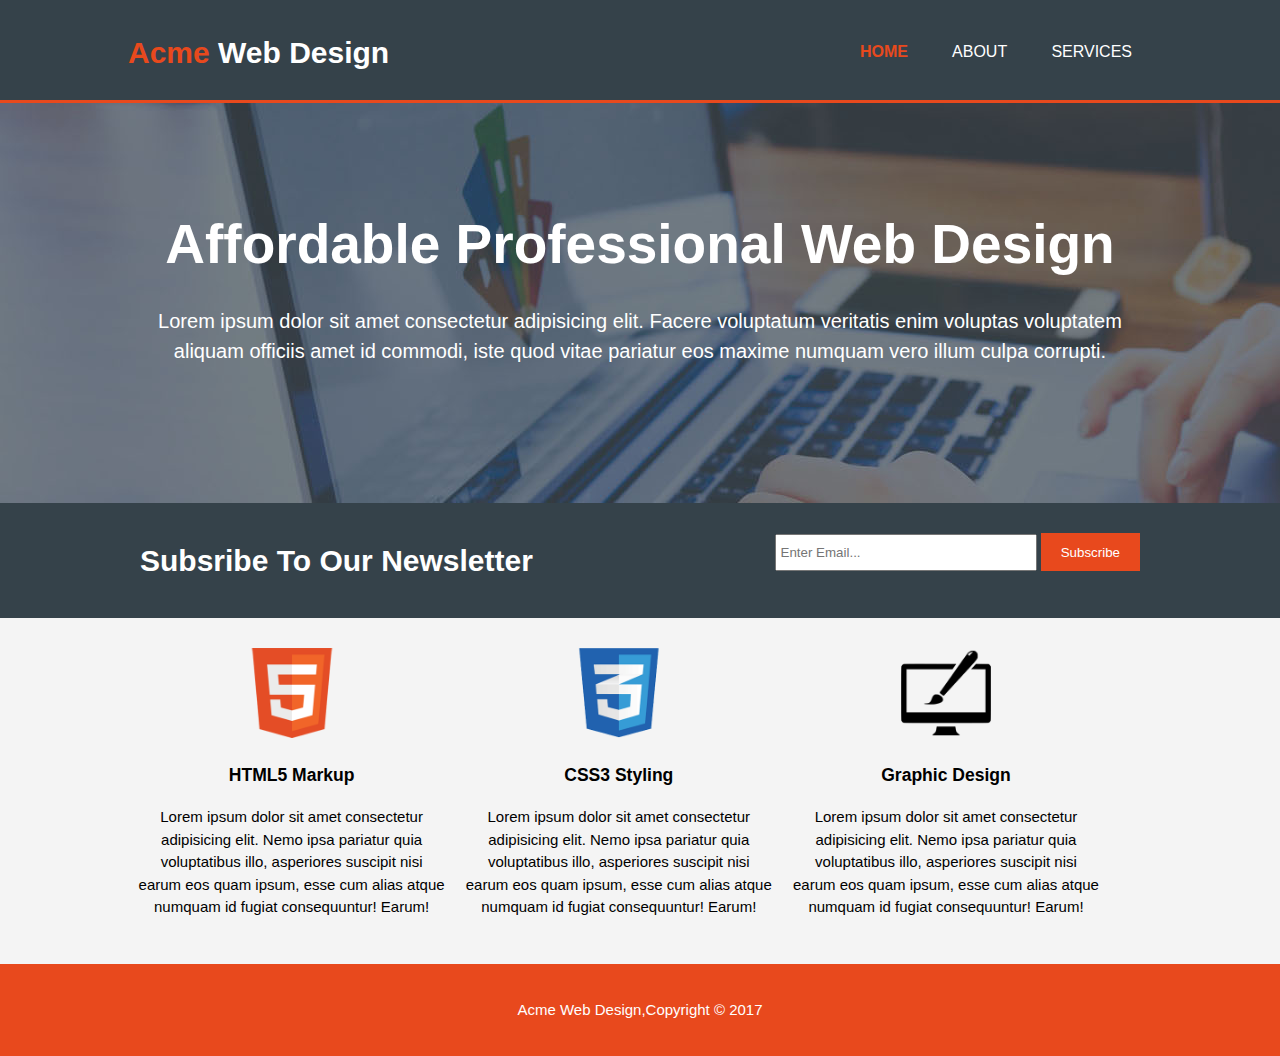
<file: index.html>
<!DOCTYPE html>
<html lang="en">
<head>
    <meta charset="UTF-8">
    <meta name="viewport" content="width=device-width, initial-scale=1.0">
    <meta name="description" content="Affordable and professional web design">
    <meta name="keywords" content="web design,affordable web design, professional web design">
    <meta name="author" content="Brad Traversy">
    <title>Acme Web Design | Welcome</title>
    <link rel="stylesheet" href="./css/style.css">
</head>
<body>
    <header>
<div class="container">
<div id="branding">
    <h1><span class="highlight">Acme</span> Web Design</h1>
</div>
<nav>
    <ul>
        <li class="current"><a href="index.html">Home</a></li>
        <li><a href="about.html">About</a></li>
        <li><a href="services.html">Services</a></li>
    </ul>
</nav>
    </div>
    </header>

    <section id="showcase">
        <div class="container">
            <h1>Affordable Professional Web Design</h1>
            <p>Lorem ipsum dolor sit amet consectetur adipisicing elit. Facere voluptatum veritatis enim voluptas voluptatem aliquam officiis amet id commodi, iste quod vitae pariatur eos maxime numquam vero illum culpa corrupti.</p>
        </div>
    </section>

    <section id="newsletter">
        <div class="container">
            <h1>Subsribe To Our Newsletter</h1>
            <form>
                <input type="email" placeholder="Enter Email...">
                <button type="submit" class="button_1">Subscribe</button>
            </form>
        </div>
    </section>

    <section id="boxes">
        <div class="container">
            <div class="box">
                <img src="./img/logo_html.png">
                <h3>HTML5 Markup</h3>
                <p>Lorem ipsum dolor sit amet consectetur adipisicing elit. Nemo ipsa pariatur quia voluptatibus illo, asperiores suscipit nisi earum eos quam ipsum, esse cum alias atque numquam id fugiat consequuntur! Earum!</p>
            </div>
            <div class="box">
                <img src="./img/logo_css.png">
                <h3>CSS3 Styling</h3>
                <p>Lorem ipsum dolor sit amet consectetur adipisicing elit. Nemo ipsa pariatur quia voluptatibus illo, asperiores suscipit nisi earum eos quam ipsum, esse cum alias atque numquam id fugiat consequuntur! Earum!</p>
            </div>
            <div class="box">
                <img src="./img/logo_brush.png">
                <h3>Graphic Design</h3>
                <p>Lorem ipsum dolor sit amet consectetur adipisicing elit. Nemo ipsa pariatur quia voluptatibus illo, asperiores suscipit nisi earum eos quam ipsum, esse cum alias atque numquam id fugiat consequuntur! Earum!</p>
            </div>
        </div>
    </section>

    <footer>
        <p>Acme Web Design,Copyright &copy; 2017</p>
    </footer>
</body>
</html>
</file>
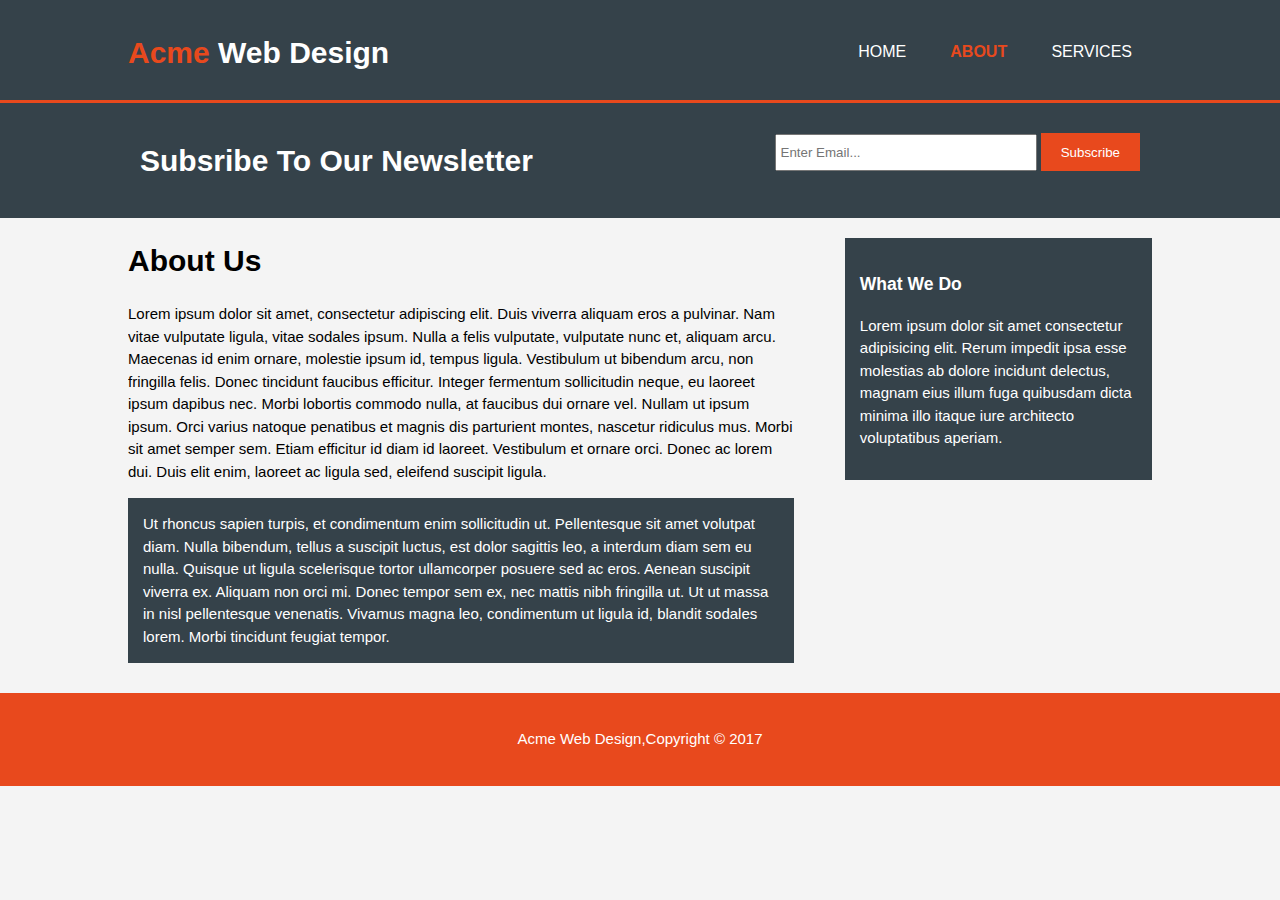
<file: about.html>
<!DOCTYPE html>
<html lang="en">
<head>
    <meta charset="UTF-8">
    <meta name="viewport" content="width=device-width, initial-scale=1.0">
    <meta name="description" content="Affordable and professional web design">
    <meta name="keywords" content="web design,affordable web design, professional web design">
    <meta name="author" content="Brad Traversy">
    <title>Acme Web Design | About</title>
    <link rel="stylesheet" href="./css/style.css">
</head>
<body>
    <header>
<div class="container">
<div id="branding">
    <h1><span class="highlight">Acme</span> Web Design</h1>
</div>
<nav>
    <ul>
        <li><a href="index.html">Home</a></li>
        <li class="current"><a href="about.html">About</a></li>
        <li><a href="services.html">Services</a></li>
    </ul>
</nav>
    </div>
    </header>

   

    <section id="newsletter">
        <div class="container">
            <h1>Subsribe To Our Newsletter</h1>
            <form>
                <input type="email" placeholder="Enter Email...">
                <button type="submit" class="button_1">Subscribe</button>
            </form>
        </div>
    </section>

    <section id="main">
        <div class="container">
           <article id="main-col">
             <h1 class="page-title">About Us</h1>
             <p>Lorem ipsum dolor sit amet, consectetur adipiscing elit. Duis viverra aliquam eros a pulvinar. Nam vitae vulputate ligula, vitae sodales ipsum. Nulla a felis vulputate, vulputate nunc et, aliquam arcu. Maecenas id enim ornare, molestie ipsum id, tempus ligula. Vestibulum ut bibendum arcu, non fringilla felis. Donec tincidunt faucibus efficitur. Integer fermentum sollicitudin neque, eu laoreet ipsum dapibus nec. Morbi lobortis commodo nulla, at faucibus dui ornare vel. Nullam ut ipsum ipsum. Orci varius natoque penatibus et magnis dis parturient montes, nascetur ridiculus mus. Morbi sit amet semper sem. Etiam efficitur id diam id laoreet. Vestibulum et ornare orci. Donec ac lorem dui. Duis elit enim, laoreet ac ligula sed, eleifend suscipit ligula.</p>

              <p  class="dark">Ut rhoncus sapien turpis, et condimentum enim sollicitudin ut. Pellentesque sit amet volutpat diam. Nulla bibendum, tellus a suscipit luctus, est dolor sagittis leo, a interdum diam sem eu nulla. Quisque ut ligula scelerisque tortor ullamcorper posuere sed ac eros. Aenean suscipit viverra ex. Aliquam non orci mi. Donec tempor sem ex, nec mattis nibh fringilla ut. Ut ut massa in nisl pellentesque venenatis. Vivamus magna leo, condimentum ut ligula id, blandit sodales lorem. Morbi tincidunt feugiat tempor.</p>
           </article>

           <aside id="sidebar">
            <div class="dark">
               <h3>What We Do</h3>
               <p>Lorem ipsum dolor sit amet consectetur adipisicing elit. Rerum impedit ipsa esse molestias ab dolore incidunt delectus, magnam eius illum fuga quibusdam dicta minima illo itaque iure architecto voluptatibus aperiam.</p>
            </div>
           </aside>
        </div>
    </section>

    <footer>
        <p>Acme Web Design,Copyright &copy; 2017</p>
    </footer>
</body>
</html>
</file>
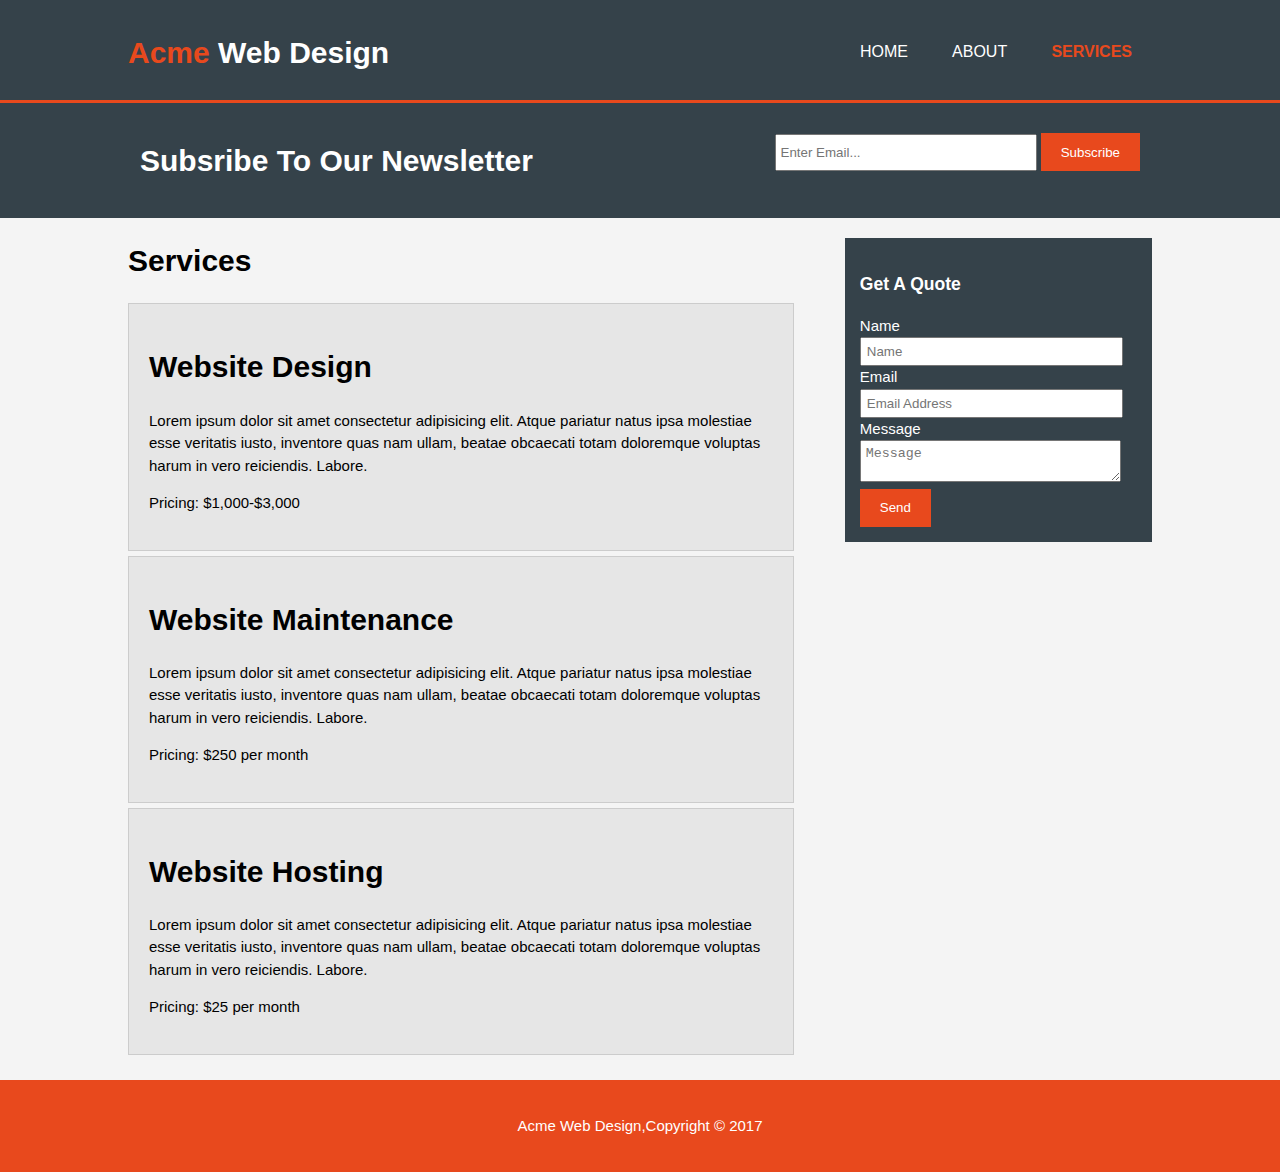
<file: services.html>
<!DOCTYPE html>
<html lang="en">
<head>
    <meta charset="UTF-8">
    <meta name="viewport" content="width=device-width, initial-scale=1.0">
    <meta name="description" content="Affordable and professional web design">
    <meta name="keywords" content="web design,affordable web design, professional web design">
    <meta name="author" content="Brad Traversy">
    <title>Acme Web Design | Services</title>
    <link rel="stylesheet" href="./css/style.css">
</head>
<body>
    <header>
<div class="container">
<div id="branding">
    <h1><span class="highlight">Acme</span> Web Design</h1>
</div>
<nav>
    <ul>
        <li><a href="index.html">Home</a></li>
        <li><a href="about.html">About</a></li>
        <li class="current"><a href="services.html">Services</a></li>
    </ul>
</nav>
    </div>
    </header>

   

    <section id="newsletter">
        <div class="container">
            <h1>Subsribe To Our Newsletter</h1>
            <form>
                <input type="email" placeholder="Enter Email...">
                <button type="submit" class="button_1">Subscribe</button>
            </form>
        </div>
    </section>

    <section id="main">
        <div class="container">
           <article id="main-col">
             <h1 class="page-title">Services</h1>
            <ul id="services">
            <li>
                <h1>Website Design</h1>
                <p>Lorem ipsum dolor sit amet consectetur adipisicing elit. Atque pariatur natus ipsa molestiae esse veritatis iusto, inventore quas nam ullam, beatae obcaecati totam doloremque voluptas harum in vero reiciendis. Labore.</p>
                <p>Pricing: $1,000-$3,000</p>
            </li>
            <li>
                <h1>Website Maintenance</h1>
                <p>Lorem ipsum dolor sit amet consectetur adipisicing elit. Atque pariatur natus ipsa molestiae esse veritatis iusto, inventore quas nam ullam, beatae obcaecati totam doloremque voluptas harum in vero reiciendis. Labore.</p>
                <p>Pricing: $250 per month</p>
            </li>
            <li>
                <h1>Website Hosting</h1>
                <p>Lorem ipsum dolor sit amet consectetur adipisicing elit. Atque pariatur natus ipsa molestiae esse veritatis iusto, inventore quas nam ullam, beatae obcaecati totam doloremque voluptas harum in vero reiciendis. Labore.</p>
                <p>Pricing: $25 per month</p>
            </li>
           </article>
        </ul>

           <aside id="sidebar">
            <div class="dark">
               <h3>Get A Quote</h3>
               <form class="quote">
                   <div>
                       <label>Name</label><br>
                       <input type="text" placeholder="Name">
                   </div>
                   <div>
                    <label>Email</label><br>
                    <input type="text" placeholder="Email Address">
                </div>
                <div>
                    <label>Message</label><br>
                    <textarea  placeholder="Message"></textarea>
                </div>
                <button class="button_1 "type="submit">Send</button>
               </form>
            </div>
           </aside>
        </div>
    </section>

    <footer>
        <p>Acme Web Design,Copyright &copy; 2017</p>
    </footer>
</body>
</html>
</file>
<file: css/style.css>
body{
font: 15px/1.5 Arial,Helvetica,sans-serif;
padding: 0;
margin: 0;
background-color: #f4f4f4;
}

/* Global*/
.container{
width: 80%;
margin: auto;
overflow: hidden;
}

ul{
    margin: 0;
    padding: 0;
}

.button_1{
    height:38px;
    background: #e8491d;
    border: 0;
    padding-left: 20px;
    padding-right: 20px;
    color: #ffffff;
}

.dark{
    padding: 15px;
    background: #35424a;
    color: #ffffff;
    margin-top: 10px;
    margin-bottom: 10px;
}

/* Header **/
header{
    background: #35424a;
    color:#ffffff;
    padding-top: 30px;
    min-height: 70px;
    border-bottom: #e8491d 3px solid;   
}

header a{
    color: #ffffff;
    text-decoration: none;
    text-transform: uppercase;
    font-size: 16px;
}
 

header li{
    display: inline;
    padding: 0 20px 0 20px;
}

header #branding{
    float: left;
}

header #branding h1{
    margin:0;
}

header nav{
float: right;
margin-top: 10px;
}

header .highlight,header .current a{
    color: #e8491d;
    font-weight: bold; 
}

header a:hover{
    color: #cccccc;
    font-weight: bold;
}

/*Showcase */
#showcase{
    min-height: 400px;
    background: url(../img/showcase.jpg) no-repeat 0 -400px;
    text-align: center;
    color: #ffffff;
}

#showcase h1{
    margin-top: 100px;
    font-size: 55px;
    margin-bottom: 10px;
}

#showcase p{
    font-size:20px;
}

/*Newsletter */
#newsletter{
    padding: 15px;
    color: #ffffff;
    background: #35424a;
}

#newsletter h1{
    float: left;
}

#newsletter form{
    float: right;
    margin-top: 15px;
}

#newsletter input[type="email"]{
    padding: 4px;
    height: 25px;
    width:250px;
}

/*Boxes */
#boxes{
    margin-top: 20px;
}

#boxes .box{
    float: left;
    text-align: center;
    width: 30%;
    padding: 10px;
}

#boxes .box img{
    width: 90px;
}

/*Sidebar*/
aside#sidebar{
    float:right;
    width:30%;
    margin-top:10px;
}

aside#sidebar .quote input,aside#sidebar .quote textarea{
    width: 90%;
    padding: 5px;
}

/*Main-col */
article#main-col{
    float: left ;
    width: 65%;
}

/* Services */
ul#services li{
    list-style: none;
    padding:20px;
    border: #cccccc solid 1px;
    margin-bottom:5px;
    background:#e6e6e6;
  }
  
footer{
    padding:20px;
    margin-top: 20px;
    color: #ffffff;
    background-color: #e8491d;
    text-align: center;
} 

/* Media Queries */
@media(max-width: 768px){
    header #branding,
    header nav,
    header nav li,
    #newsletter h1,
    #newsletter form,
    #boxes .box,
    article#main-col,
    aside#sidebar{
        float: none;
        text-align: center;
        width: 100%;
    }

    header{
        padding-bottom: 20px;
    }

    #showcase h1{
        margin-top: 40px;
    }

    #newsletter button, .quote button{
        display: block;
        width: 100%;
    }

    #newsletter form input[type="email"],.quote input, .quote textarea{
        width: 100%;
        margin-bottom: 5px;
    }
}
</file>
